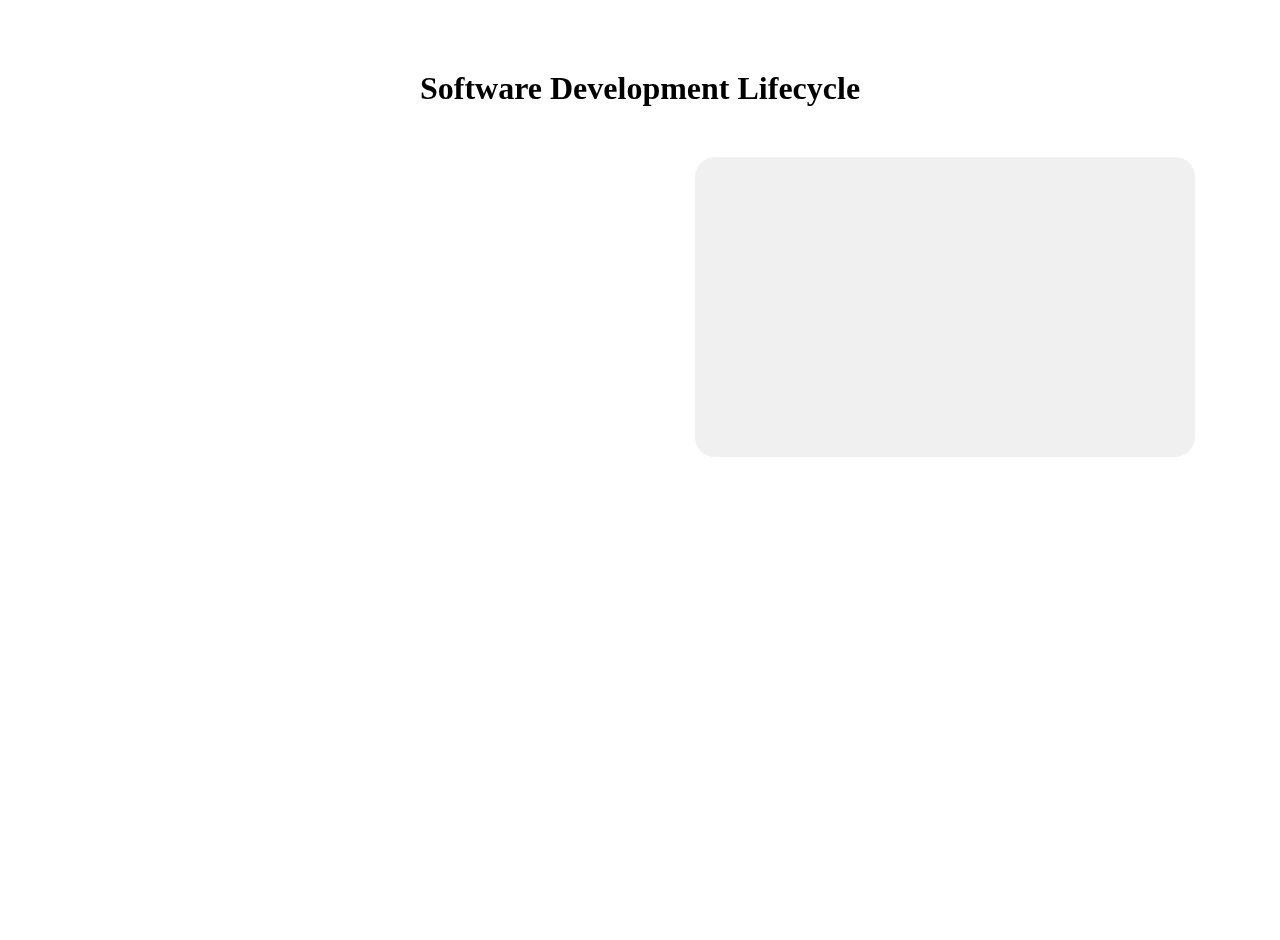
<file: index.html>
<!DOCTYPE html>
<html lang="en">
<head>
    <meta charset="UTF-8">
    <meta http-equiv="X-UA-Compatible" content="IE=edge">
    <meta name="viewport" content="width=device-width, initial-scale=1.0">
    <link rel="stylesheet" href="style.css">
    <link rel="stylesheet" href="https://unpkg.com/aos@next/dist/aos.css" />
    <title>Task 2</title>
</head>
<body>
    <div class="container">
        <h1  data-aos="zoom-in">Software Development Lifecycle</h1>
        <div class="content">
            <div id="img">
                
            </div>
            <div class="content-text" data-aos="zoom-in">
                <ul id='ul'>
                     <!-- <li class="li1" data-aos="fade-left">DEFINE</li> -->
                  
                </ul>

            </div>
        </div>
    </div>
    <script src="https://ajax.googleapis.com/ajax/libs/jquery/3.5.1/jquery.min.js"></script>
    <script src="./script.js"></script>
    <script src="https://unpkg.com/aos@2.3.1/dist/aos.js"></script>
<script>
       AOS.init({
          duration:3000,
       });
</script>
</body>
</html>
</file>
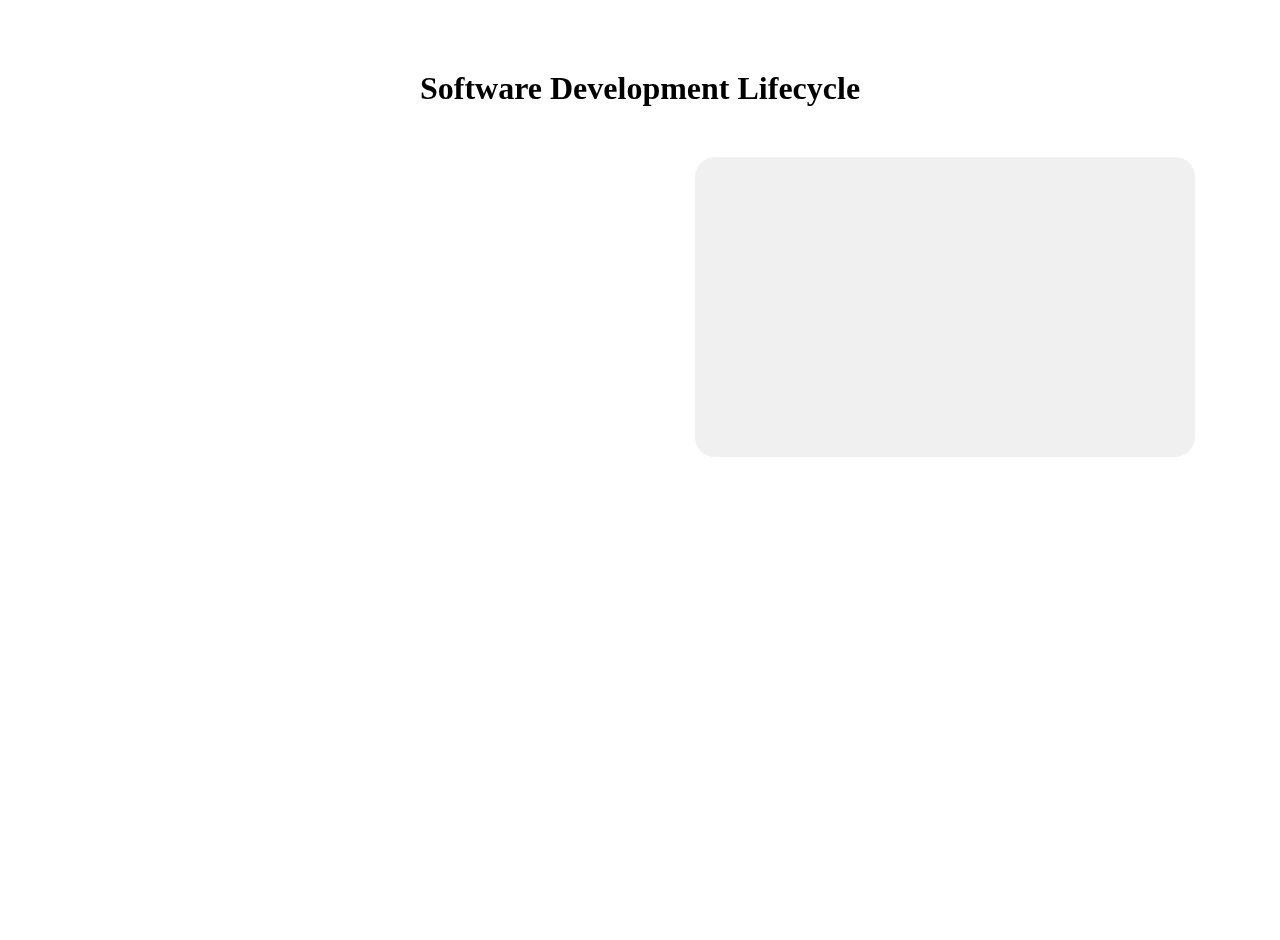
<file: task2.html>
<!DOCTYPE html>
<html lang="en">
<head>
    <meta charset="UTF-8">
    <meta http-equiv="X-UA-Compatible" content="IE=edge">
    <meta name="viewport" content="width=device-width, initial-scale=1.0">
    <link rel="stylesheet" href="style.css">
    <link rel="stylesheet" href="https://unpkg.com/aos@next/dist/aos.css" />
    <title>Document</title>
</head>
<body>
    <div class="container">
        <h1  data-aos="zoom-in">Software Development Lifecycle</h1>
        <div class="content">
            <div id="img">
                
            </div>
            <div class="content-text" data-aos="zoom-in">
                <ul id='ul'>
                     <!-- <li class="li1" data-aos="fade-left">DEFINE</li> -->
                  
                </ul>

            </div>
        </div>
    </div>
    <script src="https://ajax.googleapis.com/ajax/libs/jquery/3.5.1/jquery.min.js"></script>
    <script src="./script.js"></script>
    <script src="https://unpkg.com/aos@2.3.1/dist/aos.js"></script>
<script>
       AOS.init({
          duration:3000,
       });
</script>
</body>
</html>
</file>
<file: style.css>
*{
    margin: 0;padding: 0;
    box-sizing: border-box;

}
@import url('https://fonts.googleapis.com/css2?family=Poppins:ital,wght@0,100;0,200;0,300;0,400;0,500;0,600;0,700;0,800;0,900;1,100;1,200;1,300;1,400;1,500;1,600;1,700;1,800;1,900&family=Roboto+Mono:ital,wght@0,100;0,200;0,300;0,400;0,500;0,600;0,700;1,100;1,200;1,300;1,400;1,500;1,600;1,700&family=Roboto:ital,wght@0,100;0,300;0,400;0,500;0,700;0,900;1,100;1,300;1,400;1,500;1,700;1,900&display=swap');

.container{
    height: 100vh;
    width: 1170px;
    margin: 20px auto;
    display: flex;
    flex-flow: column;
}
h1{
    text-align: center;
    padding-top: 50px;
    font-family: 'Raleway';
    font-style: normal;
    font-weight: 700;
    padding-bottom: 50px;
}
.content{
  
   display: flex;
   justify-content: space-between;
   margin: 0 30px;
   
}
.content div{
    width:500px ;  
}
.content-text{
    width: 500px;
    height: 300px;
    background-color: #F0F0F0;
    border: none;
    border-radius: 20px;
    opacity: 0;
}

.content img{
      width: 400px;    
}

.content ul li{
    list-style: none;
    padding-top: 20px;
  
}
.content ul {
    padding: 50px 50px;
}
 img{
    position: relative;
    animation-name:anima1;
    animation-duration: 2.5s;
    animation-iteration-count: infinite;
    animation-direction:alternate;
    animation-timing-function: ease-out;
    
  
  }
  @keyframes anima1{
    0%{left:0px;
        opacity:0.20;
        background-image:"./images/define.jpg";
         
      }
      30%{
        opacity:0.50;
      }
      60%{
        opacity: 1;
      }
    100%{left:100px;
        opacity: 1;
        background-image:"./images/design.jpg";
    
    }
  }

  .li1{
    animation-name: li;
    animation-duration: 3s;
    animation-iteration-count: initial ;
    animation-direction:alternate;
    animation-timing-function: ease-in;
  }
  @keyframes li{
    0%{
        opacity: 0;
    }
    .25%{
        opacity: .25;
    }
    50%{
        opacity: .50;
    }
    100%{
        opacity: 1;
    }
  }
</file>
